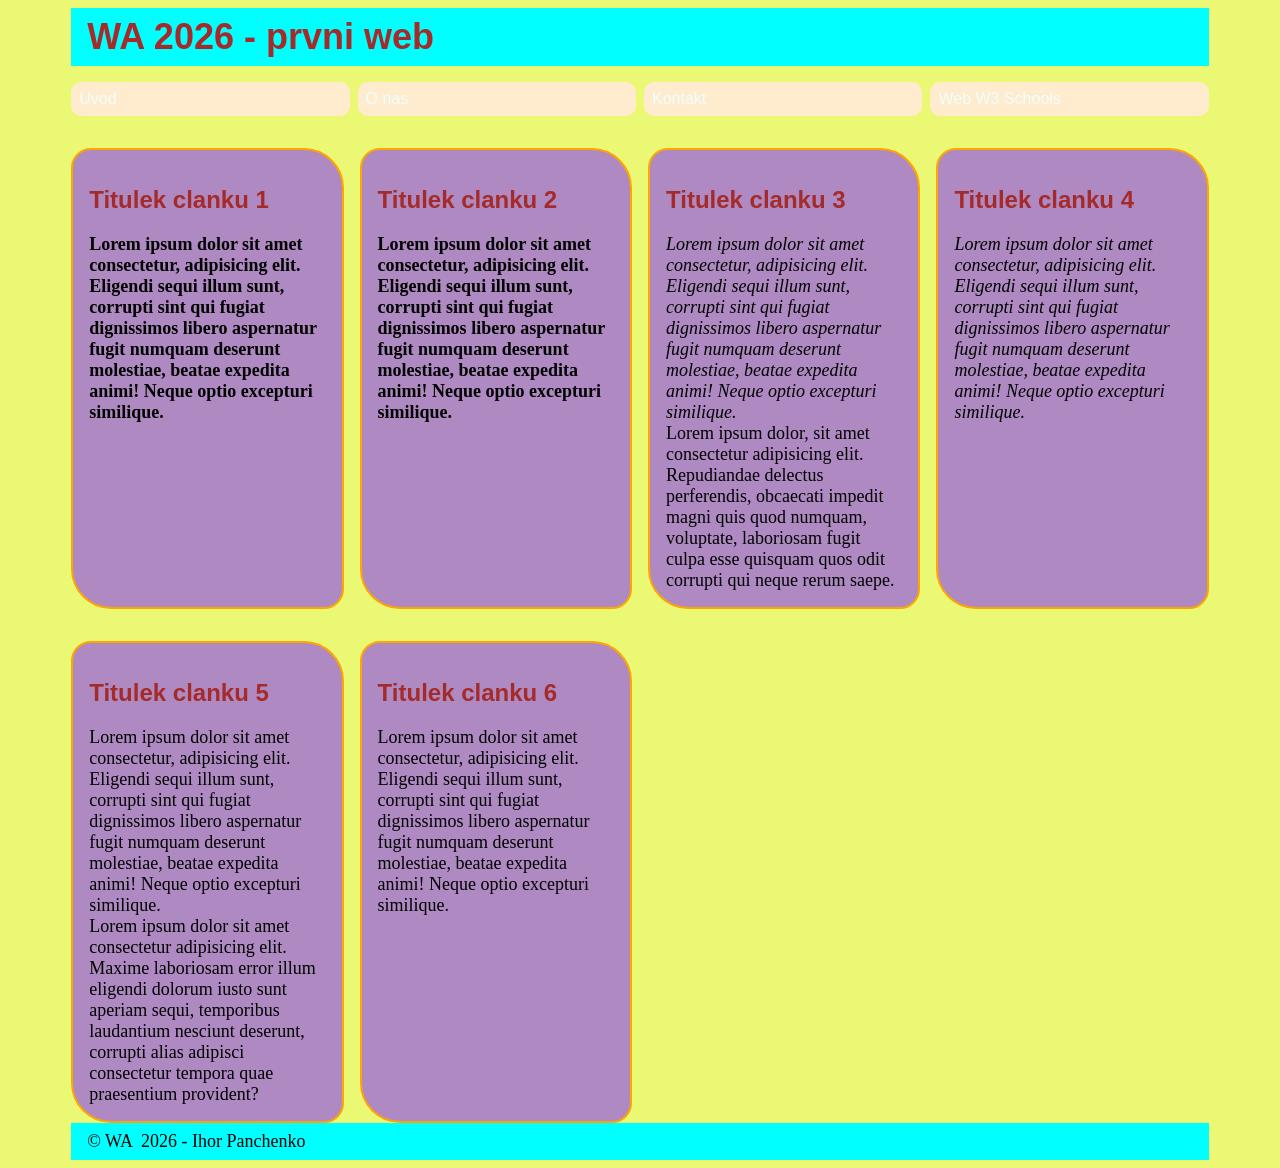
<file: SkupinaA/01-zakladni-web/index.html>
<!DOCTYPE html>
<html lang="en">
<head>
    <meta charset="UTF-8">
    <meta name="viewport" content="width=device-width, initial-scale=1.0">
    <link rel="stylesheet" href="styles/style.css">
    <title>Web 01 - Ihor Panchenko</title>
</head>
<body>
    <div class="page-wrapper">
        <header>
            <h1>WA 2026 - prvni web</h1>
        </header>
        <nav>
            <ul>
               <li><a href="index.html">Uvod</a></li>
               <li><a href="#">O nas</a></li>
               <li><a href="#">Kontakt</a></li>
               <li><a href="https://www.w3schools.com">Web W3 Schools</a></li>

            </ul> 
        </nav>


           <main>
             <section class="grid-container">
                <article class="card">
                    <h2>Titulek clanku 1</h2>
                    <p><b>Lorem ipsum dolor sit amet consectetur, adipisicing elit. Eligendi sequi illum sunt, corrupti sint qui fugiat dignissimos libero aspernatur fugit numquam deserunt molestiae, beatae expedita animi! Neque optio excepturi similique.</b></p>
                </article>
                <article class="card">
                    <h2>Titulek clanku 2</h2>
                    <p><strong>Lorem ipsum dolor sit amet consectetur, adipisicing elit. Eligendi sequi illum sunt, corrupti sint qui fugiat dignissimos libero aspernatur fugit numquam deserunt molestiae, beatae expedita animi! Neque optio excepturi similique.</strong></p>
                </article> 
                <article class="card">
                    <h2>Titulek clanku 3</h2>
                    <p><i>Lorem ipsum dolor sit amet consectetur, adipisicing elit. Eligendi sequi illum sunt, corrupti sint qui fugiat dignissimos libero aspernatur fugit numquam deserunt molestiae, beatae expedita animi! Neque optio excepturi similique.</i></p>
                    <p>Lorem ipsum dolor, sit amet consectetur adipisicing elit. Repudiandae delectus perferendis, obcaecati impedit magni quis quod numquam, voluptate, laboriosam fugit culpa esse quisquam quos odit corrupti qui neque rerum saepe.</p>
                </article>
                <article class="card">
                    <h2>Titulek clanku 4</h2>
                    <p><em>Lorem ipsum dolor sit amet consectetur, adipisicing elit. Eligendi sequi illum sunt, corrupti sint qui fugiat dignissimos libero aspernatur fugit numquam deserunt molestiae, beatae expedita animi! Neque optio excepturi similique.</em></p>
                </article>
                <article class="card">
                    <h2>Titulek clanku 5</h2>
                    <p>Lorem ipsum dolor sit amet consectetur, adipisicing elit. Eligendi sequi illum sunt, corrupti sint qui fugiat dignissimos libero aspernatur fugit numquam deserunt molestiae, beatae expedita animi! Neque optio excepturi similique.</p>
                    <p>Lorem ipsum dolor sit amet consectetur adipisicing elit. Maxime laboriosam error illum eligendi dolorum iusto sunt aperiam sequi, temporibus laudantium nesciunt deserunt, corrupti alias adipisci consectetur tempora quae praesentium provident?</p>
                </article>
                <article class="card">
                    <h2>Titulek clanku 6</h2>
                    <p>Lorem ipsum dolor sit amet consectetur, adipisicing elit. Eligendi sequi illum sunt, corrupti sint qui fugiat dignissimos libero aspernatur fugit numquam deserunt molestiae, beatae expedita animi! Neque optio excepturi similique.</p>
                </article>
             </section>
           </main>



         <footer>
            <p>&copy; WA&nbsp; 2026 - Ihor Panchenko</p>
         </footer>


    </div>
</body>
</html>
</file>
<file: SkupinaA/01-zakladni-web/styles/style.css>
/*  
Zakladni syntaxe CSS

selector {
     vlastnost-1: hodnota;
     vlastnost-2: hodnota;
     vlastnost-3: hodnota;
     vlastnost-4: hodnota;
     vlastnost-5: hodnota;
     ...
     vlastnost-n: hodnota;
}

*/
body {
    background-color: #eaf874;
    font-family: Arial, Helvetica, sans-serif;

}
h1 {
    font-size: 36px;
    margin: unset;
}

h1,h2 {
    color: brown;
}


p {
   font-family: 'Times New Roman', Times, serif;

   /* velikost pisma */
   font-size: 18px;
   margin: unset;
}

header, footer {
    background-color: aqua;

    /* 1rem vetsinou 16 pixelu */
    /* padding: 0.5rem; */
    padding: 0.5rem 1rem;
    /* padding: 0.5rem 1rem 1.5rem 2rem; */
}

footer p {
    margin: unset;
}



.page-wrapper {
    width: 90%;
    /* zarovnani na stred */
    margin: 0 auto;
}

nav ul {
    display: flex;
    list-style-type: none;
    gap: 0.5rem;
    flex-wrap: wrap;
    padding: 0;
}

nav li {
  /* flex-grow: 1; */
  /* flex-shrink: 1; */
  /* flex-basis: 100px; */
  /* to same jako predchozi tri */
  flex: 1 1 100px;
}

nav a {
    display: block;
    background-color: blanchedalmond;
    color: azure;
    text-decoration: none;
    padding: 0.5rem;
    border-radius: 10px;
    white-space: nowrap;
}

.grid-container {
    display: grid;
    /* grid-template-columns: auto auto auto auto; */
    /* grid-template-columns: 1fr 4fr 5fr; */
    grid-template-columns: repeat(auto-fit, minmax(260px, 1fr));
    gap: 1rem;
}

.card {
    background-color: rgb(175, 138, 194);
    padding: 1rem;
    margin-top: 1rem;
    border-radius: 20px 40px;
    border: 2px solid orange;
    
}
</file>
